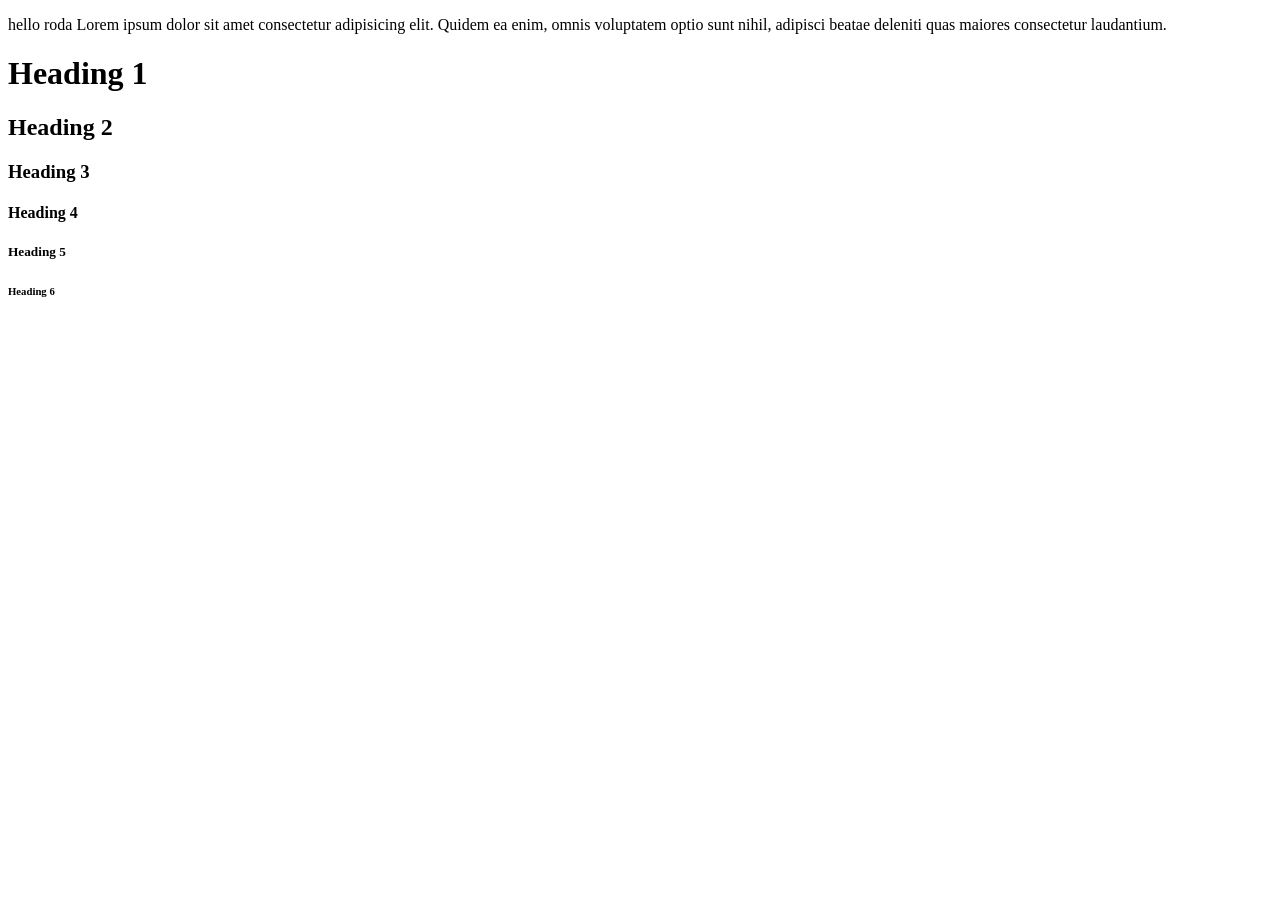
<file: day1/index.html>
<!-- boiler plate -->

<!DOCTYPE html>
<html lang="en">
<head>
    <meta charset="UTF-8">
    <meta name="viewport" content="width=device-width, initial-scale=1.0">
    <title>HTML/CSS - Day1</title>
</head>
<body>
    <p>hello roda Lorem ipsum dolor sit amet consectetur adipisicing elit. Quidem ea enim, omnis voluptatem optio sunt nihil, adipisci beatae deleniti quas maiores consectetur laudantium.</p>

    <h1>Heading 1</h1>
    <h2>Heading 2</h2>
    <h3>Heading 3</h3>
    <h4>Heading 4</h4>
    <h5>Heading 5</h5>
    <h6>Heading 6</h6>
</body>
</html>
</file>
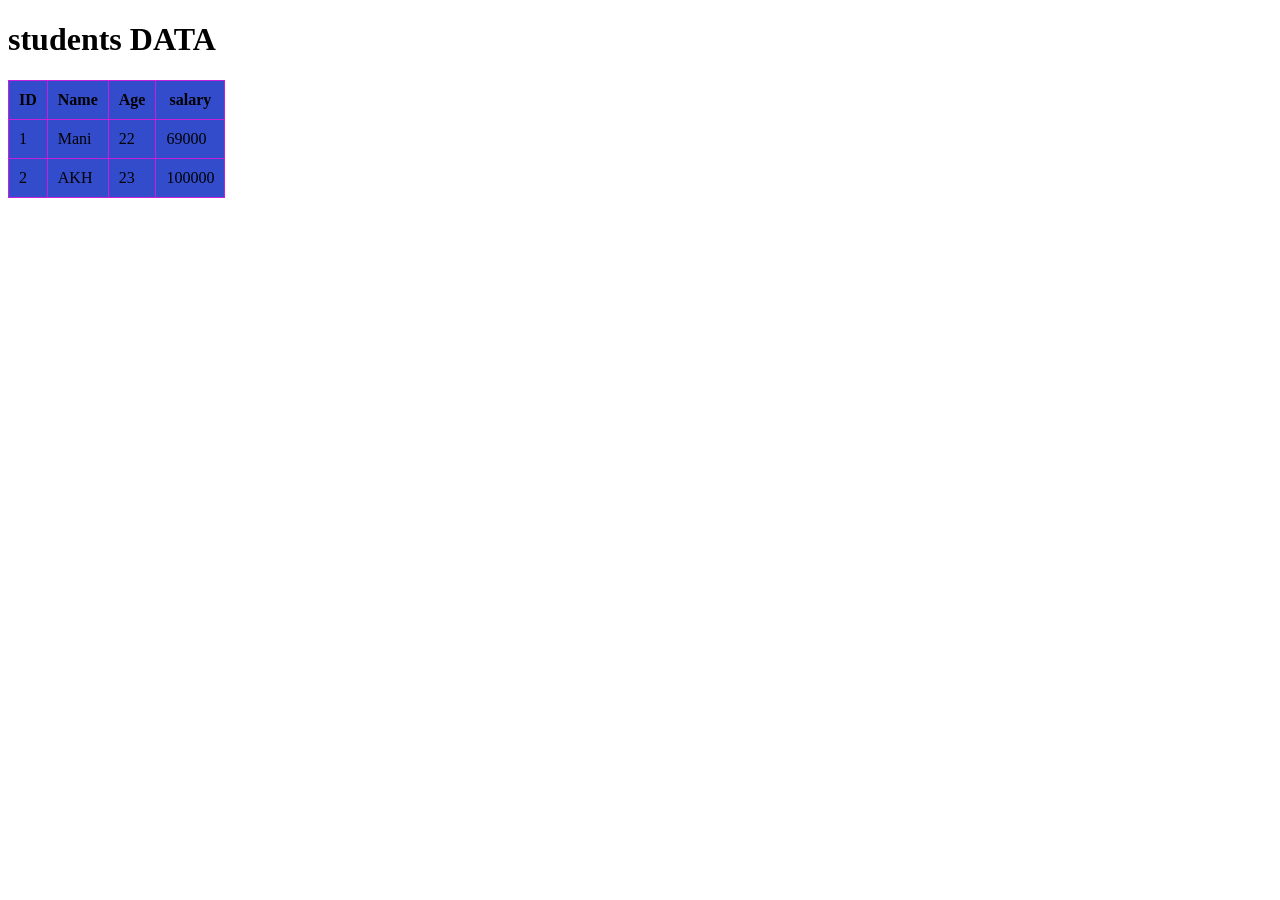
<file: day3/index.html>
<!DOCTYPE html>
<html lang="en">
<head>
    <meta charset="UTF-8">
    <meta name="viewport" content="width=device-width, initial-scale=1.0">
    <title>Document</title>
    <link rel="stylesheet" href="style.css">
</head>
<body>
    <h1>students DATA</h1>
    <table>
        <tr>
            <th>ID</th>
            <th>Name</th>
            <th>Age</th>
            <th>salary</th>
        </tr>
        <tr>
            <td>1</td>
            <td>Mani</td>
            <td>22</td>
            <td>69000</td>
        </tr>
        <tr>
            <td>2</td>
            <td>AKH</td>
            <td>23</td>
            <td>100000</td>
        </tr>
    </table>
</body>
</html>
</file>
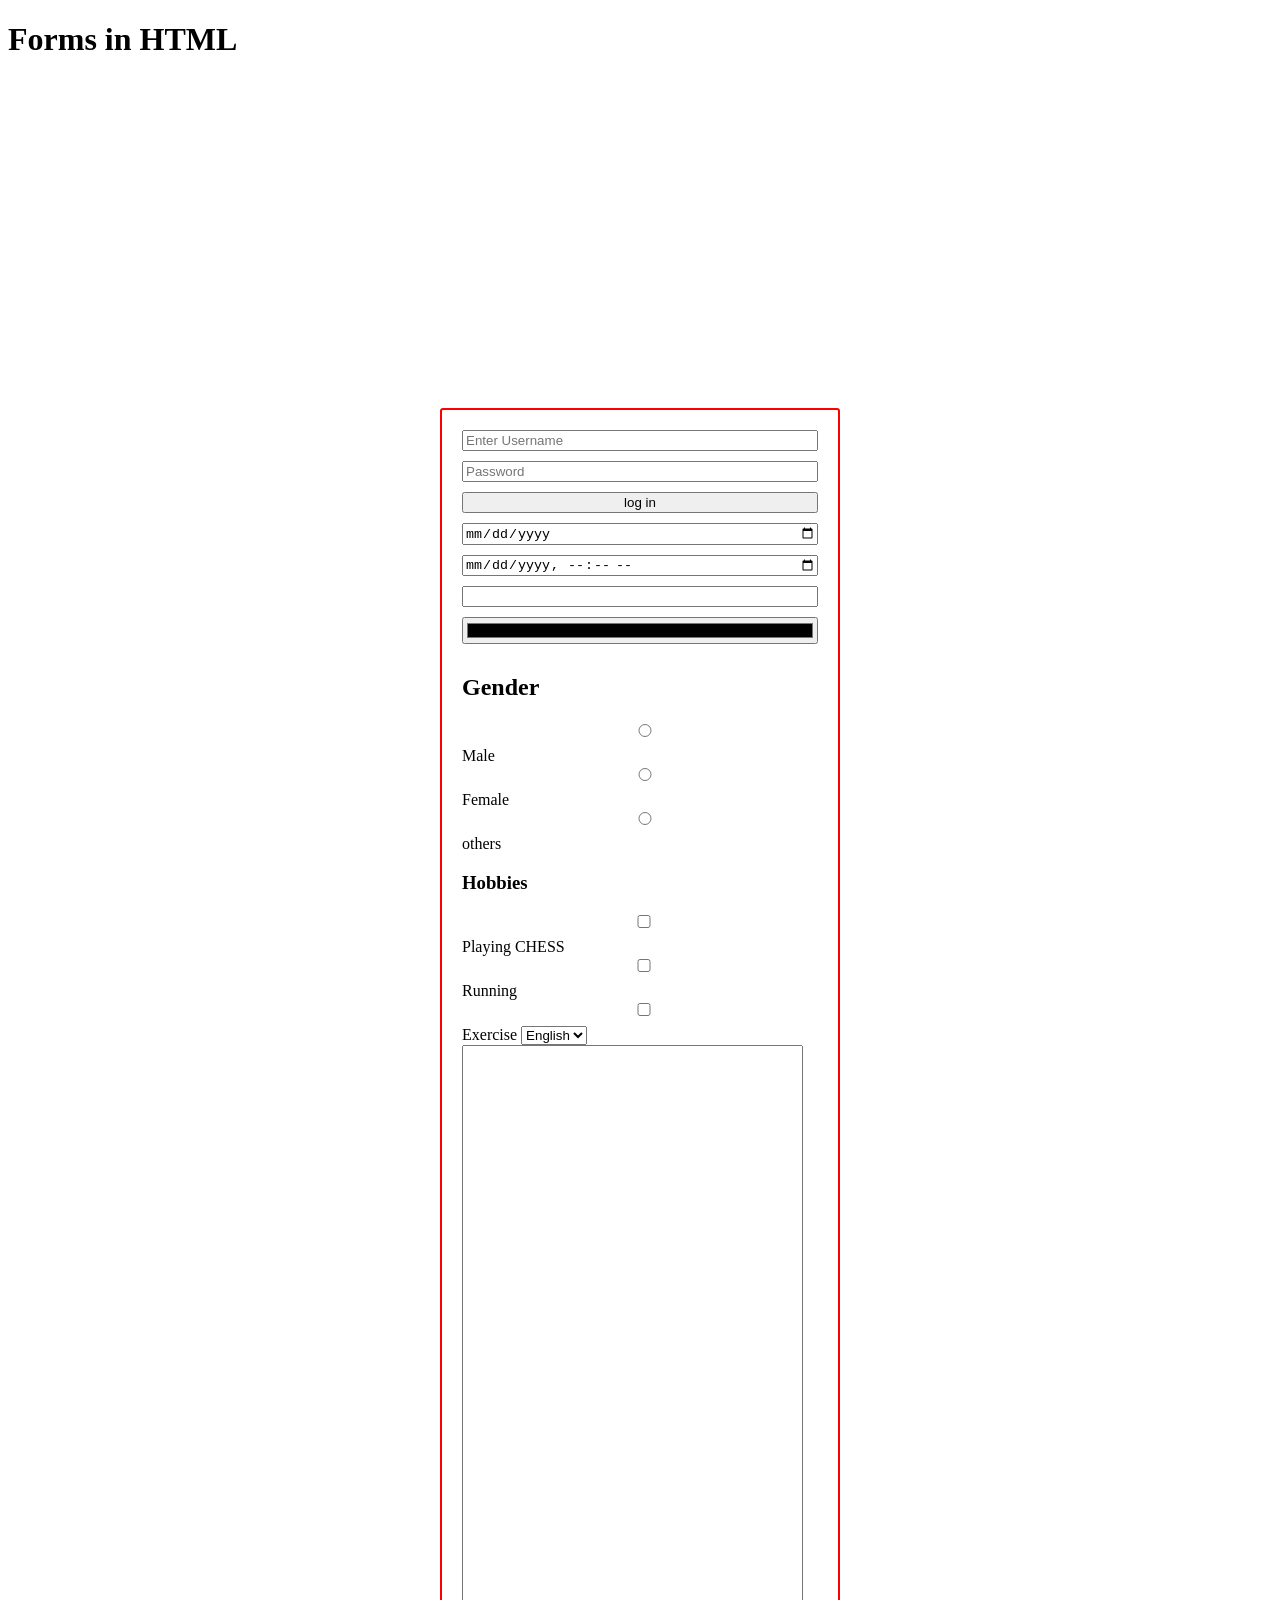
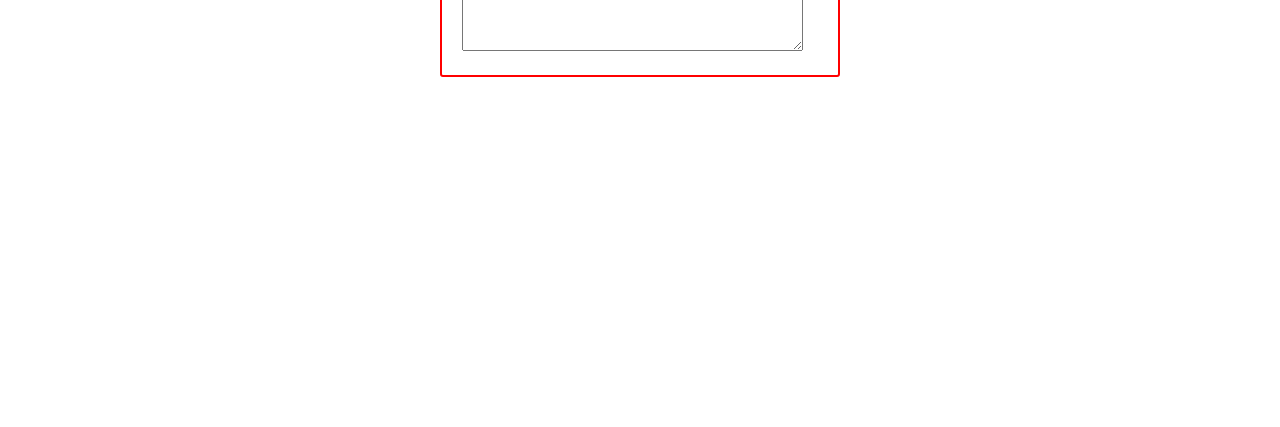
<file: day5/index.html>
<!DOCTYPE html>
<html lang="en">
<head>
    <meta charset="UTF-8">
    <meta name="viewport" content="width=device-width, initial-scale=1.0">
    <title>Document</title>
    <link rel="stylesheet" href="style.css">
</head>
<body>
    <h1>Forms in HTML</h1>

    <form>
        <input type="text" placeholder="Enter Username" required>
        <input type="password" placeholder="Password" required>
        <input type="submit" value="log in" required>
        <input type="date" >
        <input type="datetime-local">
        <input type="number">
        <input type="color">

        <h2>Gender</h2>

        <input type="radio" name="gender" id="male">
        <label for="male">Male</label>

        <input type="radio" name="gender" id="female">
        <label for="female">Female</label>

        <input type="radio" name="gender" id="others">
        <label for="others">others</label>

        <h3>Hobbies</h3>

        <input type="checkbox" name="Hobbies" id="Playing CHESS">
        <label for="Playing CHESS">Playing CHESS</label>

        <input type="checkbox" name="Hobbies" id="Running">
        <label for="Running">Running</label>

        <input type="checkbox" name="Hobbies" id="Exercise">
        <label for="Exercise">Exercise</label>


        <select name="" id="">
            <option value="">English</option>
            <option value="">తెలుగు</option>
            <option value="">हिन्दी</option>
            <option value="">தமிழ்</option>
            <option value="">اردو</option>
        </select>


        <textarea name="" id="" rows="40" cols="40"></textarea>




    </form>
    
</body>
</html>
</file>
<file: day3/style.css>
table,th,td {
    border: 1px solid rgb(199, 32, 218);
    border-collapse: collapse;
    padding: 10px;
}

table, th{
    background-color: rgb(50, 76, 204);
    
}
</file>
<file: day5/style.css>
* {
    box-sizing: border-box;
}

form {
    border: 2px solid red;
    padding: 20px;
    /* margin-top: 350px;
    margin-left: auto;
    margin-right: auto; */

    margin: 350px auto;

    width: 400px;

    border-radius: 3px;

}

form input {
    width: 100%;
    
    margin-bottom: 10px;
}


.submit-btn {
    border-radius: 25px;
}
</file>
